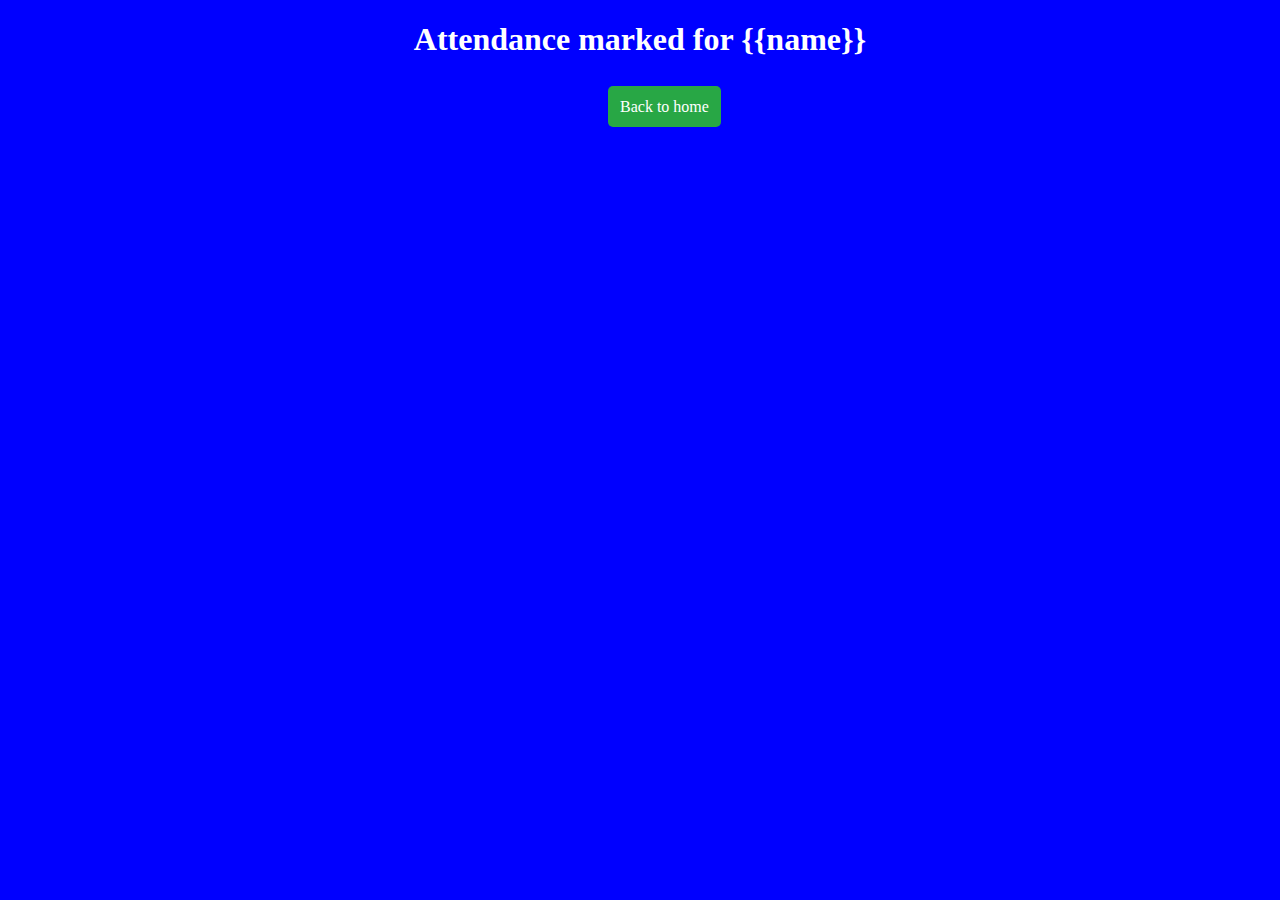
<file: templates/atd.html>
<!DOCTYPE html>
<html lang="en">

<head>
    <meta charset="UTF-8">
    <meta name="viewport" content="width=device-width, initial-scale=1.0">
    <title>Attendance marked</title>
    <style>
        body {
            background-color: blue;
            color: white;
        }
        h1{
            justify-content: center;
            text-align: center;
        }
        .btn {
            margin-top: 10px;
            font-size: 1rem;
            padding: 12px;
            border-radius: 5px;
            text-decoration: none;
            color: white
        }

        .btn-success {
            margin-left: 600px;
            justify-content: center;
            text-align: center;
            background-color: #28a745;
            border: none;
            text-decoration: none;
            color: white;
        }

        .btn-success:hover {
            background-color: #218838;
        }
    </style>
</head>

<body>
    <h1>Attendance marked for {{name}}</h1>
    <br>
    <a href="/" class="btn btn-success w-100 mb-3">Back to home</a>
</body>
</html>
</file>
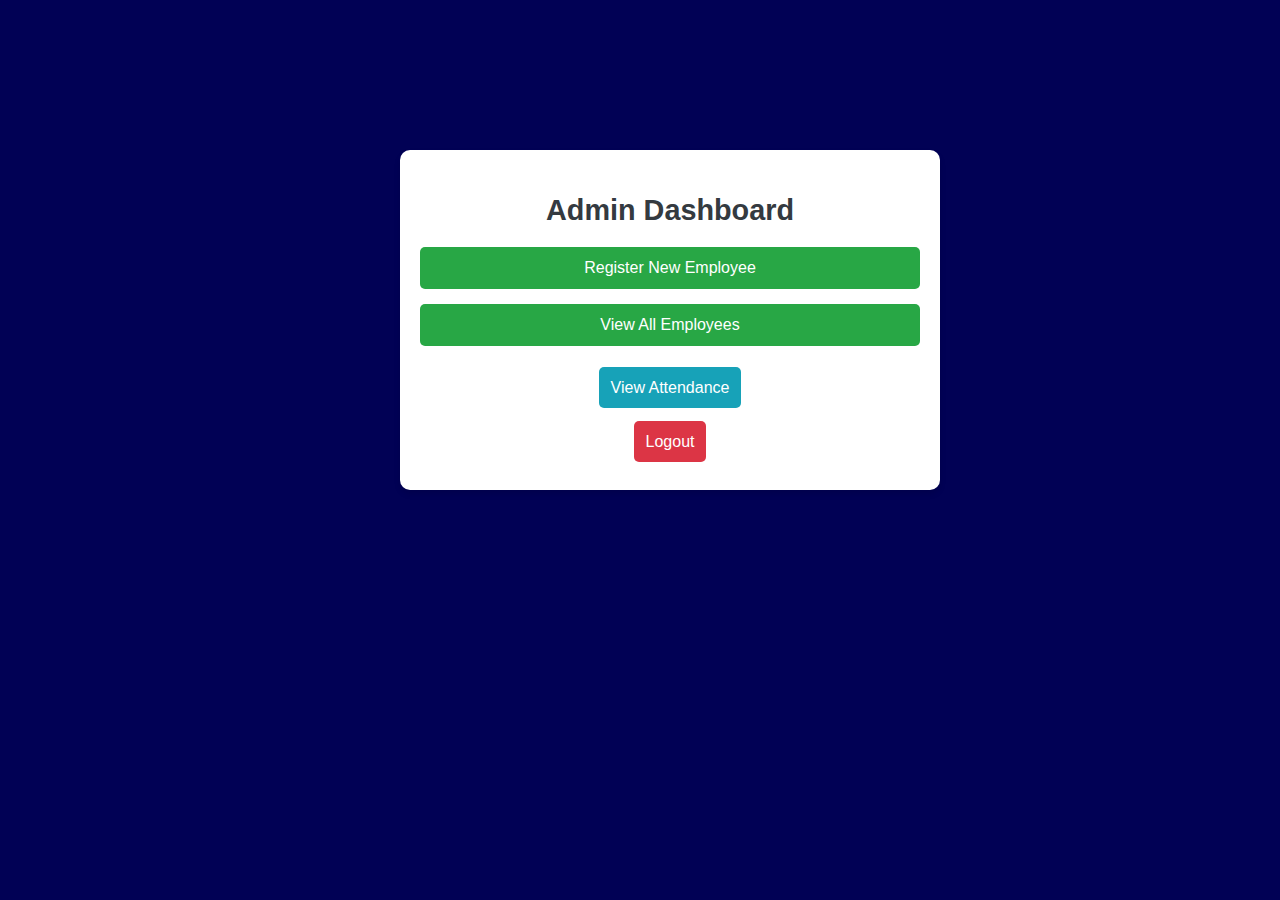
<file: templates/dashboard.html>
<!DOCTYPE html>
<html lang="en">
<head>
    <meta charset="UTF-8">
    <meta name="viewport" content="width=device-width, initial-scale=1.0">
    <title>Dashboard</title>
    <!--<link rel="stylesheet" href="https://cdn.jsdelivr.net/npm/bootstrap@5.3.0-alpha1/dist/css/bootstrap.min.css">-->
    <link rel="stylesheet" href="/static/css/dashboard.css">
</head>
<body>
    <div class="container mt-5">
        <h2 class="text-center">Admin Dashboard</h2>
        <div class="mt-4">
            <a href="/register" class="btn btn-success w-100 mb-3">Register New Employee</a>
            <a href="/emp" class="btn btn-success w-100 mb-3">View All Employees</a>
            <br>
            <a href="/attendance" class="btn btn-info w-100">View Attendance</a>
        </div>
        <br>
        <br>
        <a href="/" class="btn btn-danger w-100">Logout</a>
    </div>
</body>
</html>
</file>
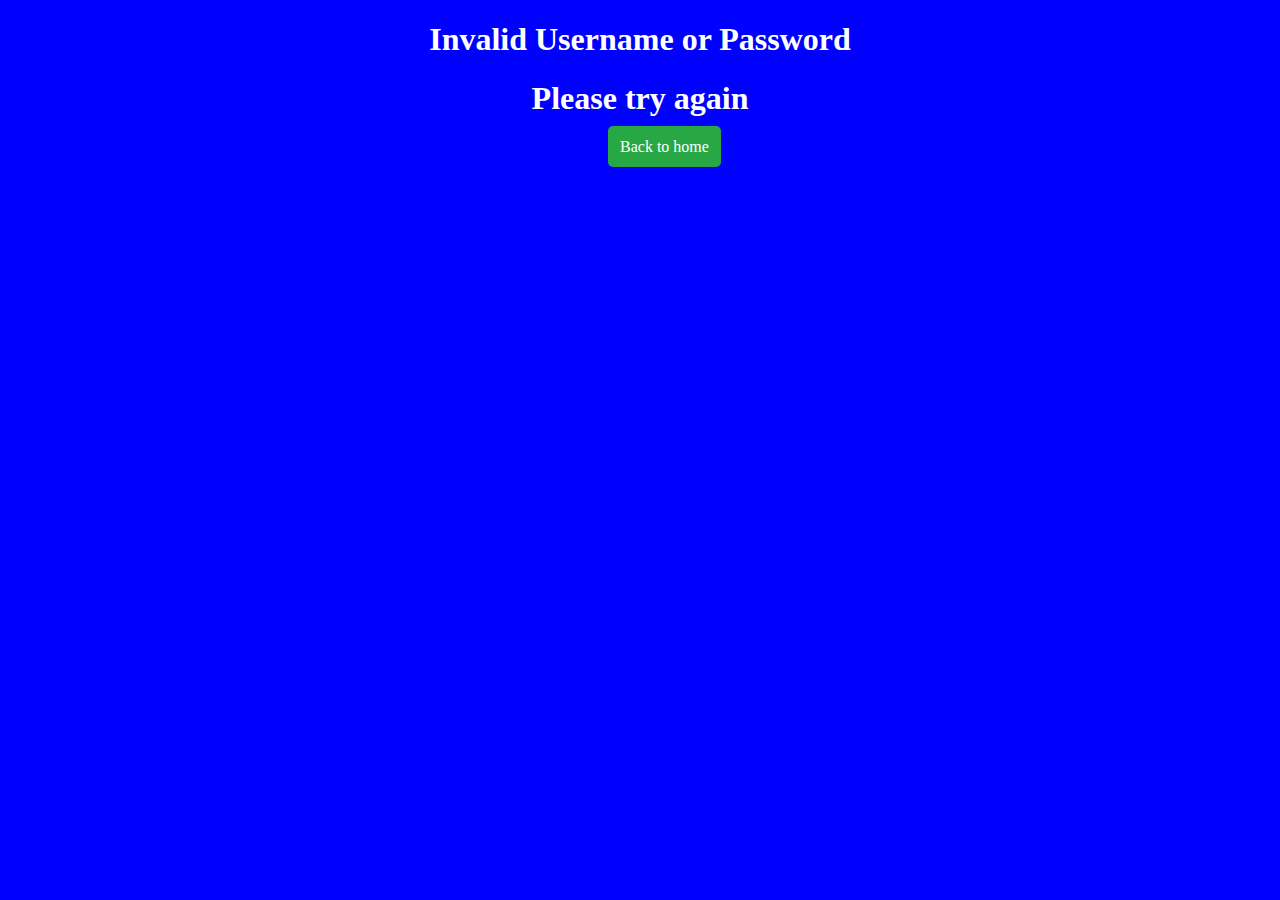
<file: templates/invalid.html>
<!DOCTYPE html>
<html lang="en">
<head>
    <meta charset="UTF-8">
    <meta name="viewport" content="width=device-width, initial-scale=1.0">
    <title>Authentication failed</title>
    <style>
        body {
            background-color: blue;
            color: white;
        }
        h1{
            justify-content: center;
            text-align: center;
        }
        .btn {
            margin-top: 10px;
            font-size: 1rem;
            padding: 12px;
            border-radius: 5px;
            text-decoration: none;
            color: white
        }

        .btn-success {
            margin-left: 600px;
            justify-content: center;
            text-align: center;
            background-color: #28a745;
            border: none;
            text-decoration: none;
            color: white;
        }

        .btn-success:hover {
            background-color: #218838;
        }
    </style>
</head>
<body>
    <h1>Invalid Username or Password</h1>
    <h1>Please try again</h1>
    <a href="/" class="btn btn-success w-100 mb-3">Back to home</a>
</body>
</html>
</file>
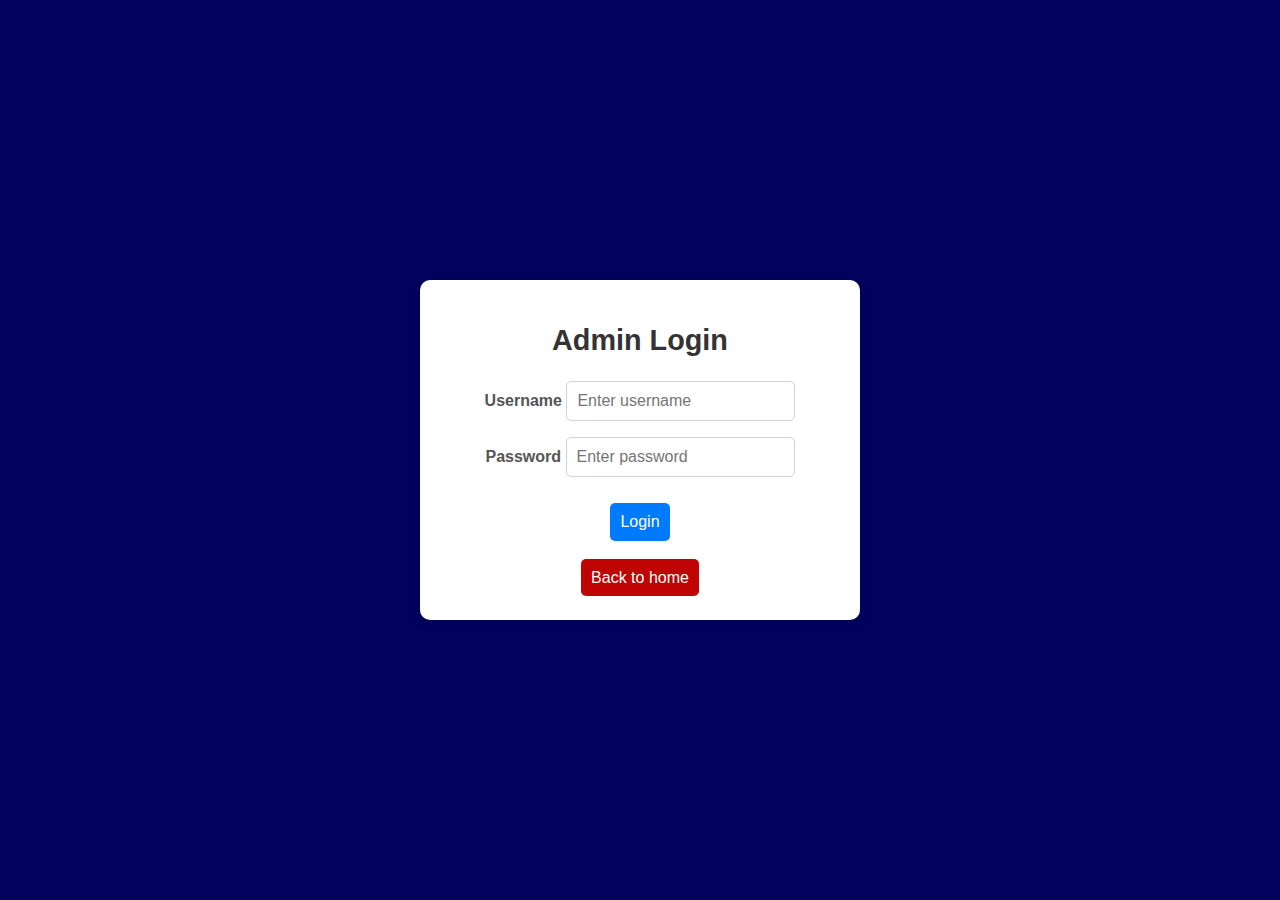
<file: templates/login.html>
<!DOCTYPE html>
<html lang="en">
<head>
    <meta charset="UTF-8">
    <meta name="viewport" content="width=device-width, initial-scale=1.0">
    <title>Login</title>
    <!--<link rel="stylesheet" href="https://cdn.jsdelivr.net/npm/bootstrap@5.3.0-alpha1/dist/css/bootstrap.min.css">-->
    <link rel="stylesheet" href="/static/css/login.css">
</head>
<body>
    <div class="container mt-5">
        <h2 class="text-center">Admin Login</h2>
        <form action="/login" method="POST" class="mt-4">
            <div class="mb-3">
                <label for="username" class="form-label">Username</label>
                <input type="text" id="username" name="username" class="form-control" placeholder="Enter username" required>
            </div>
            <div class="mb-3">
                <label for="password" class="form-label">Password</label>
                <input type="password" id="password" name="password" class="form-control" placeholder="Enter password" required>
            </div>
            <button type="submit" class="btn btn-primary w-100">Login</button>
        </form>
        <br>
        <a href="/" class="btn btn-danger w-100">Back to home</a>
    </div>
</body>
</html>
</file>
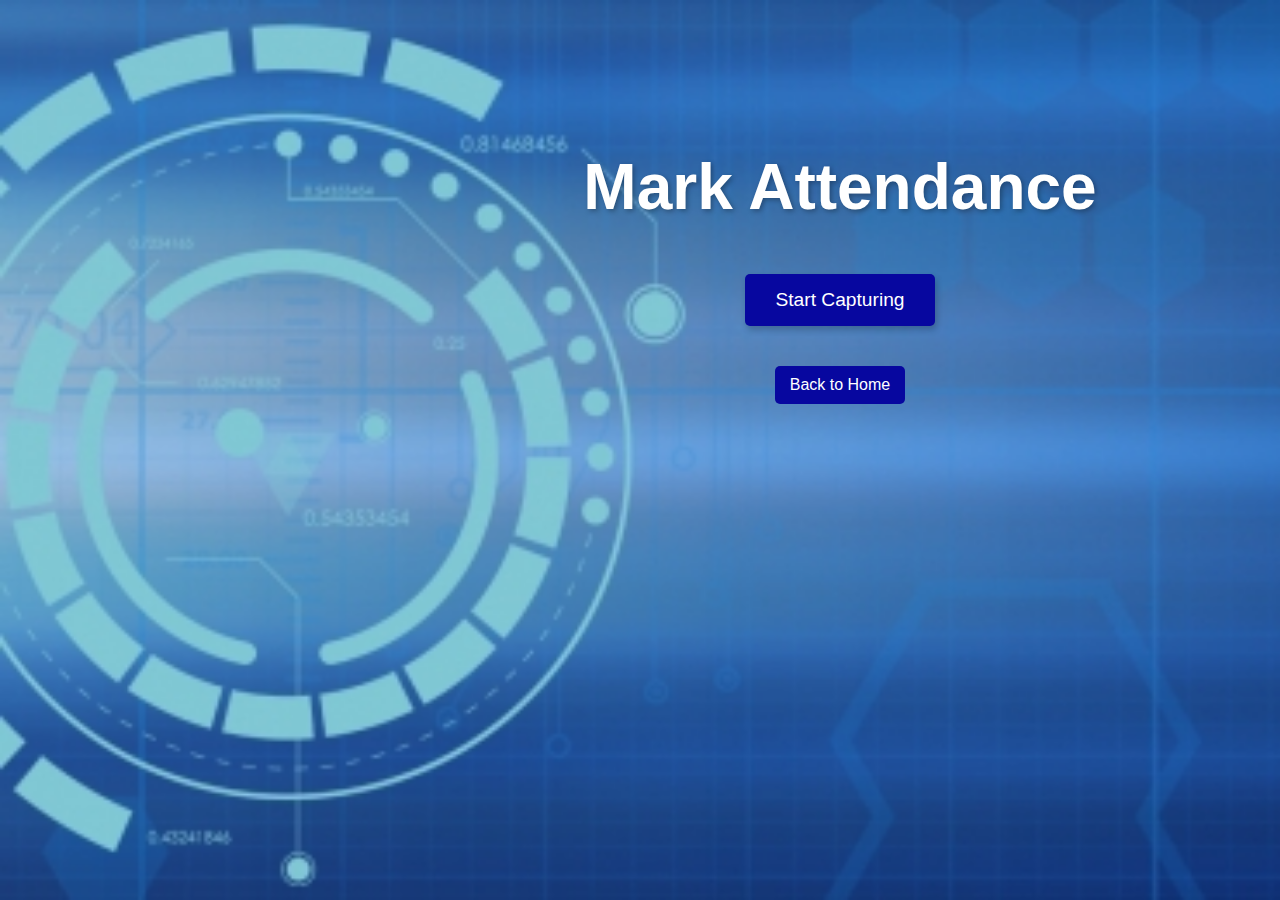
<file: templates/mark_attendance.html>
<!DOCTYPE html>
<html lang="en">

<head>
    <meta charset="UTF-8">
    <meta name="viewport" content="width=device-width, initial-scale=1.0">
    <title>Mark Attendance</title>
    <link rel="stylesheet" href="/static/css/mark_attendance.css">
</head>

<body>
    <h1>Mark Attendance</h1>
    <!--<p>Click the button below to start capturing your face and mark your attendance:</p>-->
    <form method="POST">
        <button type="submit">Start Capturing</button>
    </form>
    <a href="/">Back to Home</a>
</body>

</html>
</file>
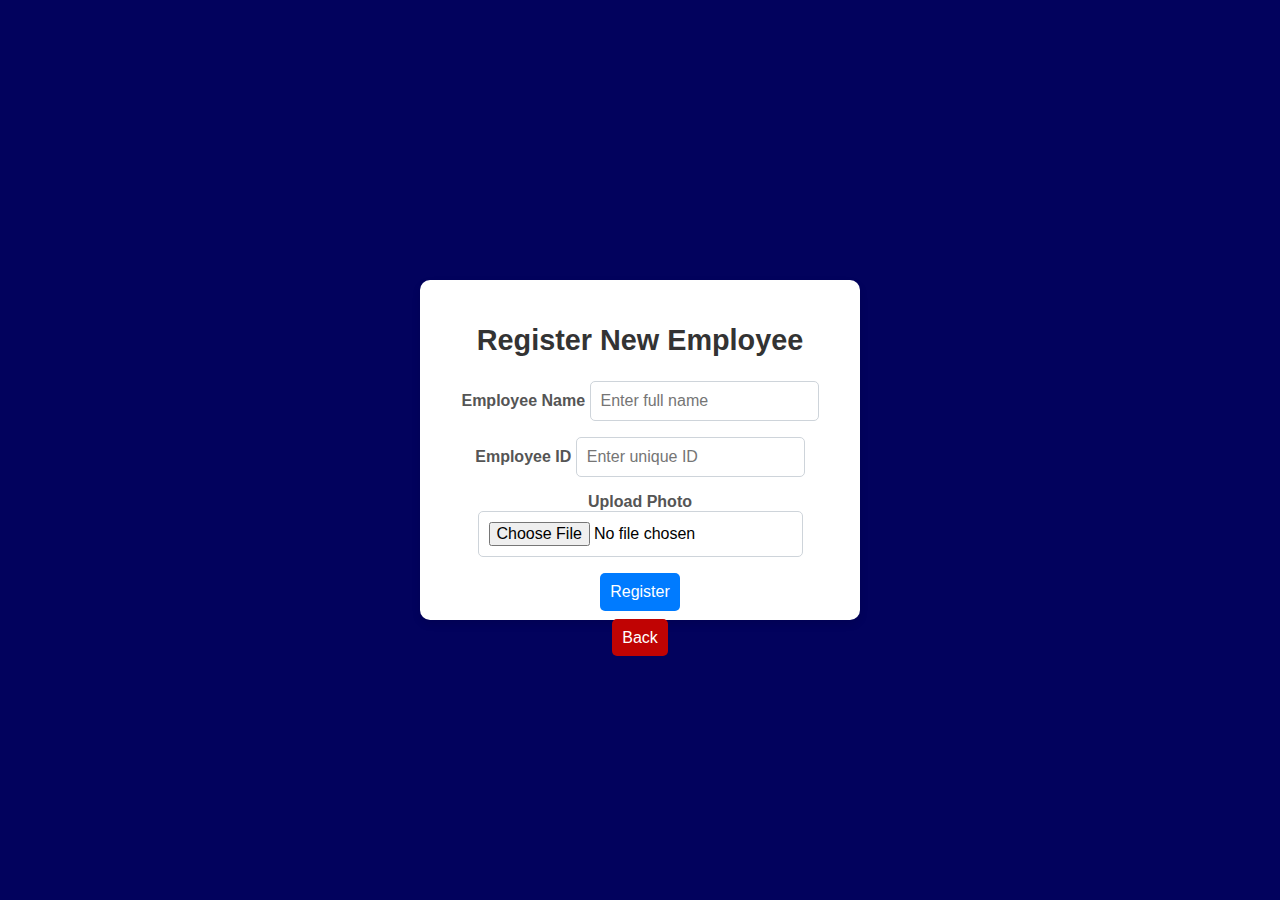
<file: templates/register.html>
<!DOCTYPE html>
<html lang="en">
<head>
    <meta charset="UTF-8">
    <meta name="viewport" content="width=device-width, initial-scale=1.0">
    <title>Register Employee</title>
    <!--<link rel="stylesheet" href="https://cdn.jsdelivr.net/npm/bootstrap@5.3.0-alpha1/dist/css/bootstrap.min.css">-->
    <link rel="stylesheet" href="/static/css/register.css">
</head>
<body>
    <div class="container mt-5">
        <h2 class="text-center">Register New Employee</h2>
        <form action="/register" method="POST" enctype="multipart/form-data" class="mt-4">
            <div class="mb-3">
                <label for="employee_name" class="form-label">Employee Name</label>
                <input type="text" id="employee_name" name="employee_name" class="form-control" placeholder="Enter full name" required>
            </div>
            <div class="mb-3">
                <label for="employee_id" class="form-label">Employee ID</label>
                <input type="text" id="employee_id" name="employee_id" class="form-control" placeholder="Enter unique ID" required>
            </div>
            <div class="mb-3">
                <label for="employee_photo" class="form-label">Upload Photo</label>
                <input type="file" id="employee_photo" name="employee_photo" class="form-control" accept="image/*" required>
            </div>
            <button type="submit" class="btn btn-primary w-100">Register</button>
        </form>
        <br>
        <a href="/dashboard" class="btn btn-danger w-100">Back</a>
    </div>
</body>
</file>
<file: static/css/dashboard.css>
body {
    background-color: rgb(1, 1, 85);
    font-family: Arial, sans-serif;
    margin: 0;
    padding: 0;
}
.container {
    margin-left: 400px;
    margin-top: 150px;
    justify-content: center;
    text-align: center;
    max-width: 500px;
    height: 300px;
    background-color: #ffffff;
    padding: 20px;
    border-radius: 10px;
    box-shadow: 0 4px 6px rgba(0, 0, 0, 0.1);
}
h2 {
    font-size: 1.8rem;
    color: #343a40;
    margin-bottom: 20px;
}
.btn {
    margin-top: 10px;
    font-size: 1rem;
    padding: 12px;
    border-radius: 5px;
    text-decoration: none;
    color:white
}
.btn-success {
    margin-top: 10px;
    background-color: #28a745;
    border: none;
    text-decoration: none;
    color: white;
}
.btn-success:hover {
    background-color: #218838;
}
.btn-info {
    margin-top: 10px;
    text-decoration: none;
    background-color: #17a2b8;
    color: white;
    border: none;
}
.btn-info:hover {
    background-color: #138496;
}
.btn-danger {
    margin-top: 10px;
    background-color: #dc3545;
    border: none;
}
.btn-danger:hover {
    background-color: #c82333;
}
.mb-3 {
    margin-bottom: 15px;
    display: flex;
    flex-direction: column;
}
</file>
<file: static/css/login.css>
body {
    background-color: rgb(2, 2, 93);
    font-family: Arial, sans-serif;
    margin: 0;
    padding: 0;
    display: flex;
    justify-content: center;
    align-items: center;
    height: 100vh;
}
.container {
    width: 400px;
    height: 300px;
    background-color: #ffffff;
    padding: 20px;
    border-radius: 10px;
    box-shadow: 0 4px 8px rgba(0, 0, 0, 0.1);
    justify-content: center;
    text-align: center;
}
h2 {
    font-size: 1.8rem;
    color: #333333;
    margin-bottom: 10px;
}
.form-control {
    font-size: 1rem;
    padding: 10px;
    border-radius: 5px;
    border: 1px solid #ced4da;
    box-shadow: none;
    transition: border-color 0.3s ease-in-out;
}
.form-control:focus {
    border-color: #007bff; 
    outline: none;
    box-shadow: 0 0 5px rgba(0, 123, 255, 0.25);
}
.form-label {
    font-weight: bold;
    color: #555555;
}
.btn {
    font-size: 1rem;
    padding: 10px;
    border-radius: 5px;
}
.btn-primary {
    background-color: #007bff;
    border: none;
    margin: 10px;
    color: white;
}
.btn-primary:hover {
    background-color: #0056b3; 
}
.mt-4 {
    margin-top: 1.5rem !important;
}
.mb-3 {
    margin-bottom: 1rem !important;
}
a{
    margin: 10px;
    background-color: rgb(192, 3, 3);
    border: none;
    text-decoration: none;
    color: white;
}
</file>
<file: static/css/mark_attendance.css>
/* General Styles */
body {
    margin: 0;
    font-family: 'Arial', sans-serif;
    background: linear-gradient(135deg, #1e3c72, #2a5298); /* Gradient background */
    color: #fff;
    display: flex;
    flex-direction: column;
    align-items: center;
    height: 100vh;
    text-align: center;
    background-image: url("/static/bg/ma.jpg");
    background-repeat: no-repeat;
    background-size: cover;
    background-position: left;
}

/* Header */
h1 {
    font-size: 4rem;
    margin-bottom: 10px;
    margin-left: 400px;
    margin-top: 150px;
    text-shadow: 2px 2px 5px rgba(0, 0, 0, 0.3);
}

/* Paragraph */
p {
    font-size: 1.2rem;
    margin-bottom: 30px;
    line-height: 1.5;
    text-shadow: 1px 1px 3px rgba(0, 0, 0, 0.3);
}

/* Form Button */
form button {
    background: rgb(7, 7, 159); /* Green color */
    color: #fff;
    border: none;
    border-radius: 5px;
    padding: 15px 30px;
    font-size: 1.2rem;
    cursor: pointer;
    transition: background 0.3s ease, transform 0.2s ease;
    box-shadow: 2px 4px 6px rgba(0, 0, 0, 0.2);
    margin-left: 400px;
    margin-top: 40px;
}

form button:hover {
    background: #6af3ff; /* Slightly darker green */
    color: black;
    transform: scale(1.1);
    box-shadow: 4px 6px 8px rgba(0, 0, 0, 0.3);
}

form button:focus {
    outline: none;
}

/* Back Link */
a {
    display: inline-block;
    margin-top: 20px;
    font-size: 1rem;
    background-color:rgb(7, 7, 159);
    color: white; /* Golden color */
    text-decoration: none;
    padding: 10px 15px;
    border-radius: 5px;
    transition: color 0.3s ease, background 0.3s ease, transform 0.2s ease;
    margin-left: 400px;
    margin-top: 40px;
}

a:hover {
    color: black;
    background: #6af3ff; /* Golden hover */
    transform: scale(1.1);
    box-shadow: 2px 4px 6px rgba(0, 0, 0, 0.2);
}

a:focus {
    outline: none;
}

/* Responsive Design */
@media (max-width: 768px) {
    h1 {
        font-size: 2rem;
    }

    p {
        font-size: 1rem;
    }

    form button {
        font-size: 1rem;
        padding: 10px 20px;
    }

    a {
        font-size: 0.9rem;
        padding: 8px 12px;
    }
}
</file>
<file: static/css/register.css>
body {
    background-color: rgb(2, 2, 93); 
    font-family: Arial, sans-serif;
    margin: 0;
    padding: 0;
    display: flex;
    justify-content: center;
    align-items: center;
    height: 100vh;
}
.container {
    justify-content: center;
    text-align: center;
    width: 400px;
    height: 300px;
    background-color: #ffffff; 
    padding: 20px;
    border-radius: 10px;
    box-shadow: 0 4px 8px rgba(0, 0, 0, 0.1); 
}
h2 {
    font-size: 1.8rem;
    color: #333333; 
    margin-bottom: 20px;
    text-align: center;
}
.form-control {
    font-size: 1rem;
    padding: 10px;
    border-radius: 5px;
    border: 1px solid #ced4da;
    box-shadow: none;
    transition: border-color 0.3s ease-in-out;
}
.form-control:focus {
    border-color: #007bff; 
    outline: none;
    box-shadow: 0 0 5px rgba(0, 123, 255, 0.25);
}
.form-label {
    font-weight: bold;
    color: #555555; 
}
.btn {
    font-size: 1rem;
    padding: 10px;
    border-radius: 5px;
}
.btn-primary {
    background-color: #007bff; 
    border: none;
    color: white;
}
.btn-primary:hover {
    background-color: #0056b3; 
}
a{
    margin: 10px;
    background-color: rgb(192, 3, 3);
    border: none;
    text-decoration: none;
    color: white;
}
.mt-4 {
    margin-top: 1.5rem !important;
}
.mb-3 {
    margin-bottom: 1rem !important;
}
</file>
